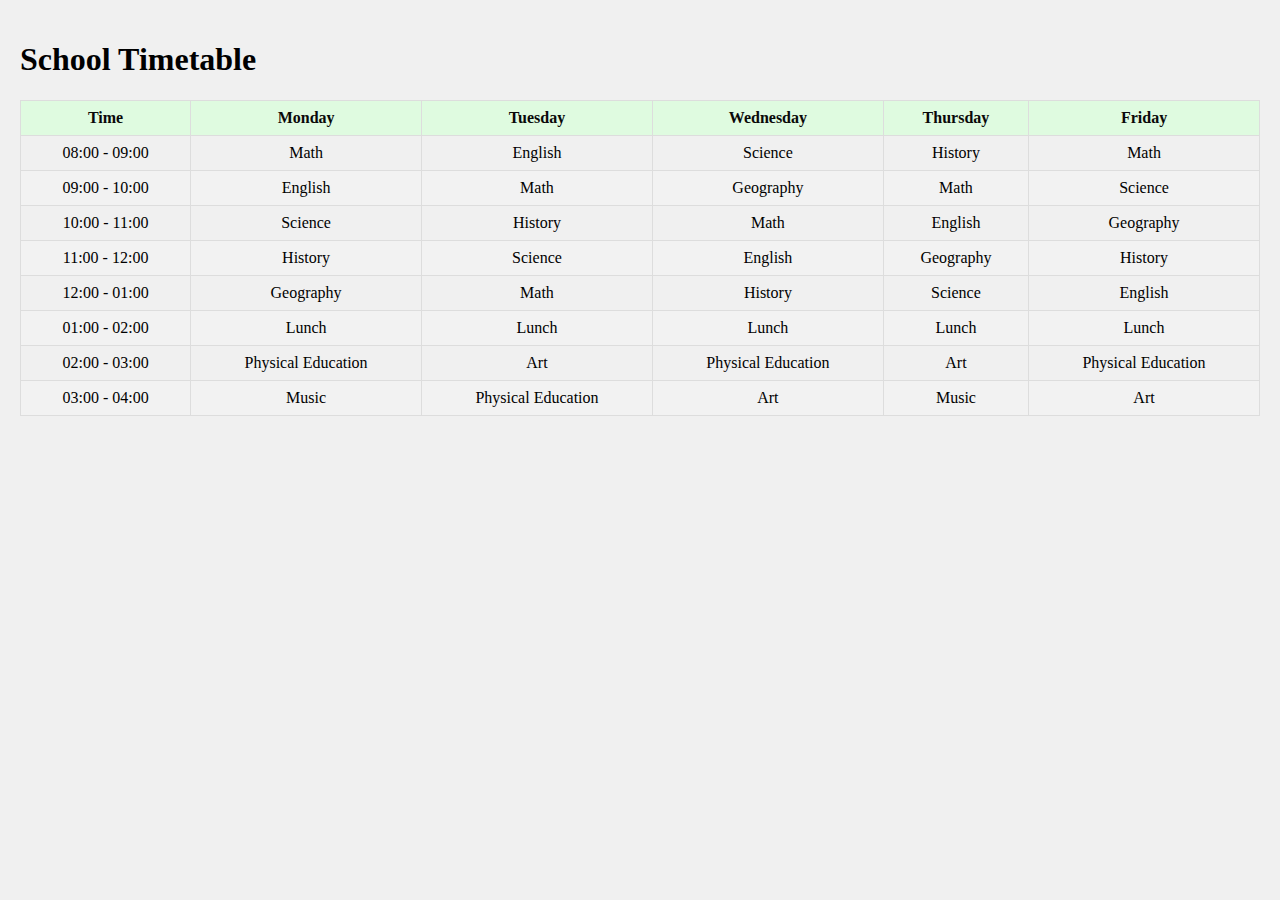
<file: TimeTable.html>
<!DOCTYPE html>
<html lang="en">
<head>
    <meta charset="UTF-8">
    <meta name="viewport" content="width=device-width, initial-scale=1.0">
    <title>School Timetable</title>
    <link rel="stylesheet" href="style.css">
</head>
<body>
    <h1>School Timetable</h1>
    <table>
        <thead>
            <tr>
                <th>Time</th>
                <th>Monday</th>
                <th>Tuesday</th>
                <th>Wednesday</th>
                <th>Thursday</th>
                <th>Friday</th>
            </tr>
        </thead>
        <tbody>
            <tr>
                <td>08:00 - 09:00</td>
                <td>Math</td>
                <td>English</td>
                <td>Science</td>
                <td>History</td>
                <td>Math</td>
            </tr>
            <tr>
                <td>09:00 - 10:00</td>
                <td>English</td>
                <td>Math</td>
                <td>Geography</td>
                <td>Math</td>
                <td>Science</td>
            </tr>
            <tr>
                <td>10:00 - 11:00</td>
                <td>Science</td>
                <td>History</td>
                <td>Math</td>
                <td>English</td>
                <td>Geography</td>
            </tr>
            <tr>
                <td>11:00 - 12:00</td>
                <td>History</td>
                <td>Science</td>
                <td>English</td>
                <td>Geography</td>
                <td>History</td>
            </tr>
            <tr>
                <td>12:00 - 01:00</td>
                <td>Geography</td>
                <td>Math</td>
                <td>History</td>
                <td>Science</td>
                <td>English</td>
            </tr>
            <tr>
                <td>01:00 - 02:00</td>
                <td>Lunch</td>
                <td>Lunch</td>
                <td>Lunch</td>
                <td>Lunch</td>
                <td>Lunch</td>
            </tr>
            <tr>
                <td>02:00 - 03:00</td>
                <td>Physical Education</td>
                <td>Art</td>
                <td>Physical Education</td>
                <td>Art</td>
                <td>Physical Education</td>
            </tr>
            <tr>
                <td>03:00 - 04:00</td>
                <td>Music</td>
                <td>Physical Education</td>
                <td>Art</td>
                <td>Music</td>
                <td>Art</td>
            </tr>
        </tbody>
    </table>
</body>
</html>
</file>
<file: style.css>
/*
p {
    color: aqua;
    background-color: brown;
}

.myclass1{
    color: blueviolet;
    background-color: white;
}
#myId1{
    color: chartreuse;
    background-color: chocolate;
}


button{
    color:chocolate;
    background-color: aqua;
    border:2px solid black;
    border-radius: 5px;
    padding: 15px;
    margin-left: 15px;
    margin-top: 40px;
}


button:hover{
    background-color: aquamarine;
}

button:focus{
    background-color: beige;
}

button:active{
    background-color: blueviolet;
}



.container{
    background-color:chartreuse;
    border: 2px solid black;
    display: flex;
    flex-direction: column;
    flex-wrap: wrap;
}

.item{
    background-color: chocolate;
    width: 50px;
    height: 50px;
    margin: 4px;
    border: 4px solid black;
}



*/





.header{
    display: flex;
    flex-direction: row;
    flex-wrap: wrap;
    height: 20px;
    padding: 10px;
}

.slogo{
    border-radius: 10%;
    width: 10%;
}

img {
    border-radius: 10%;
    height: 25%;
  }

.sname{
    width: 86%;
    text-align:center;
    background-color: rgb(220, 213, 157);
    color: maroon;
    height: 10%;
    margin-top: 1%;
    padding: 2%;

}

.snamelabel{
    margin-bottom: 10px;
}



.sprofile{
    display: flex;
    flex-direction: row;
    flex-wrap: wrap;
    height: 20px;
}

.sptext{
    background-color: rgb(195, 195, 236);
    width: 50%;
}

.button {
    background-color: #04AA6D; /* Green */
    border: none;
    color: white;
    padding: 15px 32px;
    text-align: center;
    text-decoration: none;
    display: inline-block;
    font-size: 16px;
  }

  button:hover{
    background-color: rgb(245, 241, 218);
}

.limage{
    height: 100px;
}


.tab{
    width: 80%;
    background-color: aliceblue;
}




@media screen and (max-width:768px) {
    .item1, .item2{
        width: 50%;
    }
    .item3{
        width: 100%;
    }
}

@media screen and (max-width:768px) {
    .item1, .item2, .item3{
        width: 100%;
    }

    .item1, .item2{
        height: 25%;
    }
    .item3{
        height: 50%;
    }
}










body {
    margin: 0;
    padding: 20px;
    background-color: #f0f0f0;
}
table {
    width: 100%;
    border-collapse: collapse;
    margin-bottom: 20px;
}
th, td {
    border: 1px solid #ddd;
    padding: 8px;
    text-align: center;
}
th {
    background-color: #dffbe0;
    color: rgb(10, 9, 9);
}
tr:nth-child(even) {
    background-color: #f2f2f2;
}
</file>
